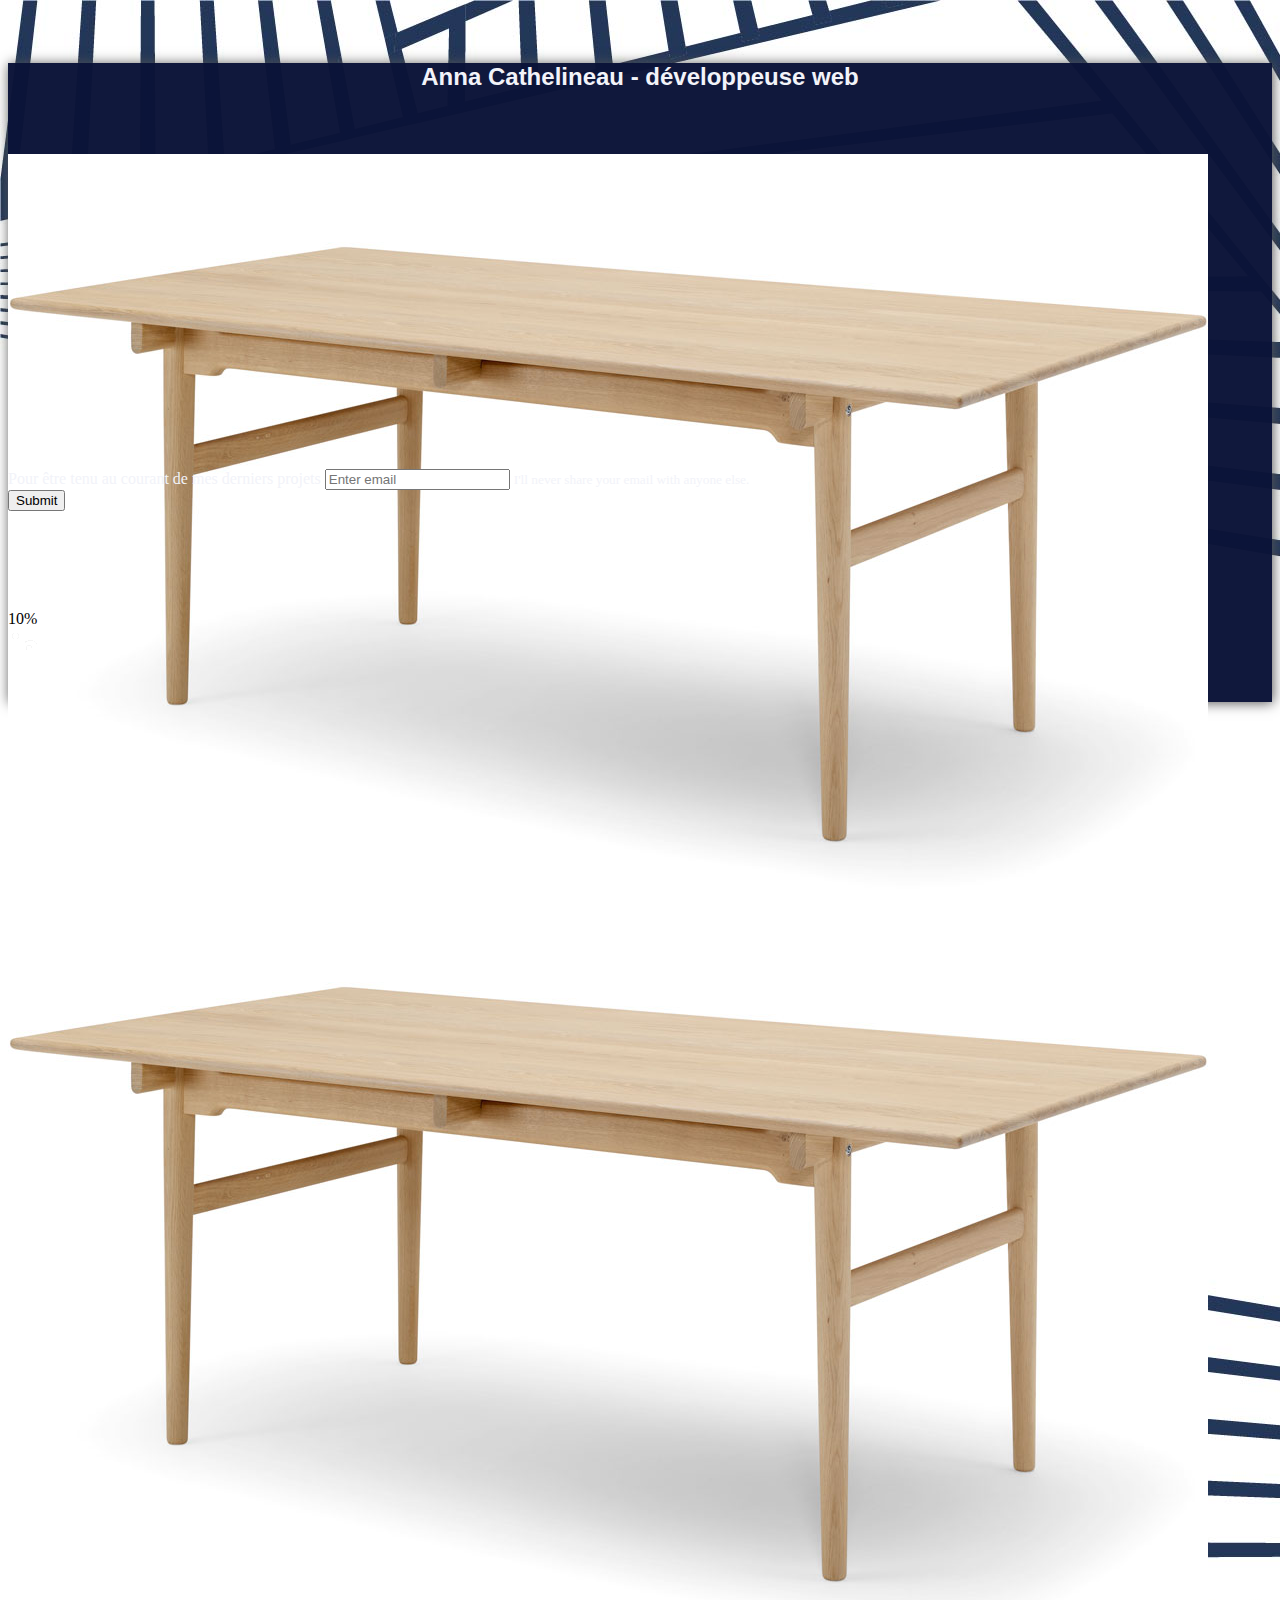
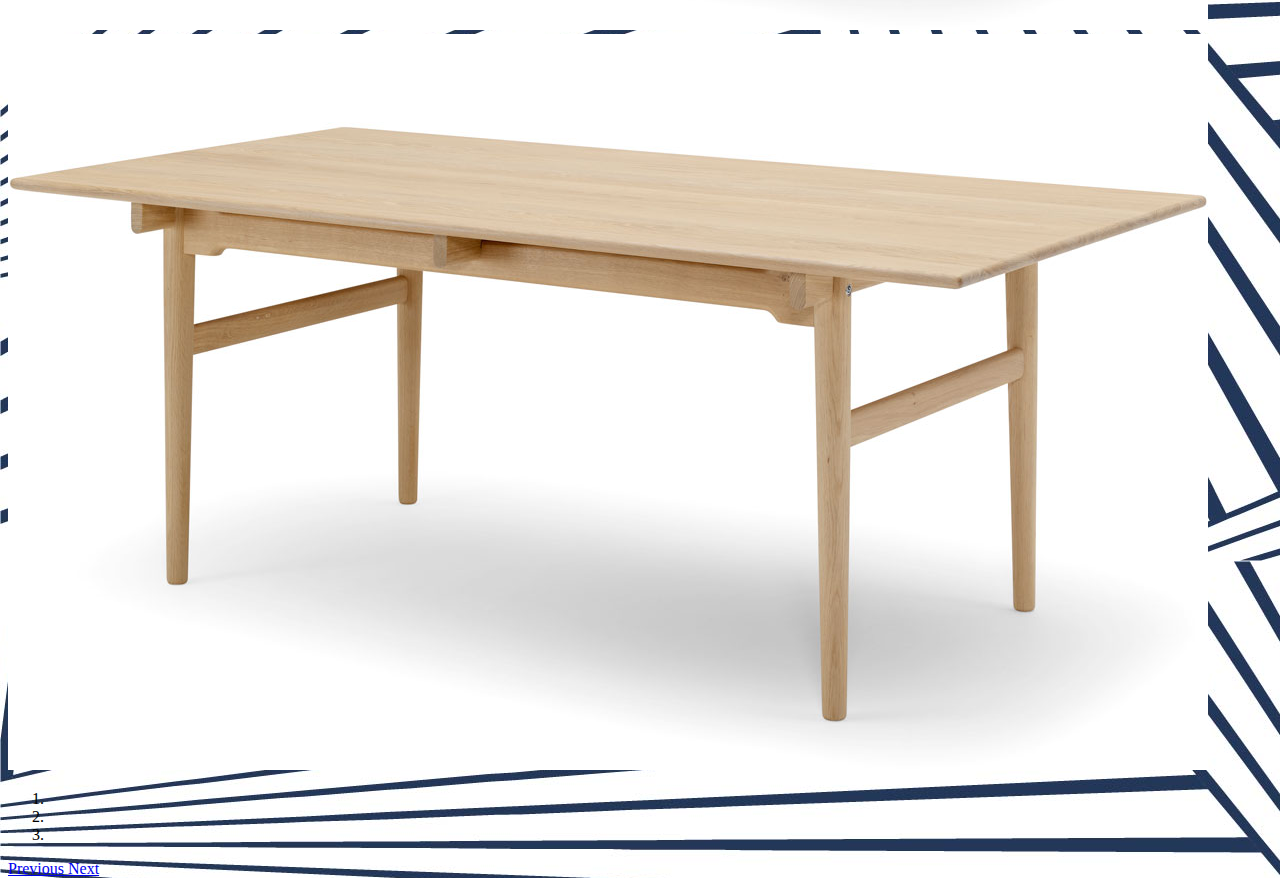
<file: index.html>
<!DOCTYPE html>
<html lang="en">
  <head>
    <!-- Required meta tags -->
    <meta charset="utf-8">
    <meta name="viewport" content="width=device-width, initial-scale=1, shrink-to-fit=no">

    <!-- Bootstrap CSS -->
    <link rel="stylesheet" href="https://maxcdn.bootstrapcdn.com/bootstrap/4.0.0-beta/css/bootstrap.min.css" integrity="sha384-/Y6pD6FV/Vv2HJnA6t+vslU6fwYXjCFtcEpHbNJ0lyAFsXTsjBbfaDjzALeQsN6M" crossorigin="anonymous">
    <link rel="stylesheet" href="stylesheet.css">
  </head>
  <body>
  <section class="container">	
<header class="container"> 

	<div class="row justify-content-center"> 
		<div class="col-xs-12 col-md-12"> 
		<h2>Anna Cathelineau - développeuse web</h2> 
		</div>
	</div>	
</header> 
	<div class="row justify-content-center"> 
		<div class="col-xs-12 col-md-4"> 
			<div id="carouselExampleIndicators" class="carousel slide" data-ride="carousel">
				<div class="carousel-inner">
				<div class="carousel-item active">
				<img class="d-block w-100" src="slide3.jpg" alt="First slide">
				</div>
				<div class="carousel-item">
				<img class="d-block w-100" src="slide3.jpg" alt="Second slide">
				</div>
				<div class="carousel-item">
				<img class="d-block w-100" src="slide3.jpg" alt="Third slide">
				</div>
				<ol class="carousel-indicators">
				<li data-target="#carouselExampleIndicators" data-slide-to="0" class="active"></li>
				<li data-target="#carouselExampleIndicators" data-slide-to="1"></li>
				<li data-target="#carouselExampleIndicators" data-slide-to="2"></li>
				</ol>
				</div>
				<a class="carousel-control-prev" href="#carouselExampleIndicators" role="button" data-slide="prev">
				<span class="carousel-control-prev-icon" aria-hidden="true"></span>
				<span class="sr-only">Previous</span>
				</a>
				<a class="carousel-control-next" href="#carouselExampleIndicators" role="button" data-slide="next">
				<span class="carousel-control-next-icon" aria-hidden="true"></span>
				<span class="sr-only">Next</span>
				</a>
			</div>
		</div>	
	</div> 
	<div class="row justify-content-center"> 
		<div class="col-xs-12 col-md-4"> 
			<form>
				<div class="form-group">
					<label for="exampleInputEmail1">Pour être tenu au courant de mes derniers projets</label>
					<input type="email" class="form-control" id="exampleInputEmail1" aria-describedby="emailHelp" placeholder="Enter email">
					<small id="emailHelp" class="form-text text-muted">I'll never share your email with anyone else.</small>
				</div>
				<button type="submit" class="btn btn-primary">Submit</button>
			</form>
		</div> 
	</div> 

	<div class="row" id="footer">
		<div class="col-xs-10 col-md-10">
					<div class="progress">
				<div class="progress-bar progress-bar-striped" role="progressbar" style="width: 10%" aria-valuenow="10" aria-valuemin="0" aria-valuemax="100">10%</div>
			</div> 
		</div>
		<div class="col-xs-1 col-md-1"> 
		<a class="nav-link" href="#"><img src="linkedin.png"></a>
		</div>
				<div class="col-xs-1 col-md-1"> 
				<a class="nav-link" href="#"><img src="github-logo2.png"></a> 
				</div>
		</div>
	</section>
  </body>
      <!-- Optional JavaScript -->
    <!-- jQuery first, then Popper.js, then Bootstrap JS -->
    <script src="https://code.jquery.com/jquery-3.2.1.slim.min.js" integrity="sha384-KJ3o2DKtIkvYIK3UENzmM7KCkRr/rE9/Qpg6aAZGJwFDMVNA/GpGFF93hXpG5KkN" crossorigin="anonymous"></script>
    <script src="https://cdnjs.cloudflare.com/ajax/libs/popper.js/1.11.0/umd/popper.min.js" integrity="sha384-b/U6ypiBEHpOf/4+1nzFpr53nxSS+GLCkfwBdFNTxtclqqenISfwAzpKaMNFNmj4" crossorigin="anonymous"></script>
    <script src="https://maxcdn.bootstrapcdn.com/bootstrap/4.0.0-beta/js/bootstrap.min.js" integrity="sha384-h0AbiXch4ZDo7tp9hKZ4TsHbi047NrKGLO3SEJAg45jXxnGIfYzk4Si90RDIqNm1" crossorigin="anonymous"></script>
</html>
</file>
<file: stylesheet.css>
body {
	background-color: #f9ed69;
	background-image:url(8331.jpg);

}

/*section {
	height: 100vh;
}*/

#carouselExampleIndicators {
	max-height: 30vh;
	/*max-width: 30%;*/
	margin-top: 7vh;
	margin-right: auto;
	margin-left: auto;
}

form {
	margin-top: 5vh;
	margin-right: auto;
	margin-left: auto;
}

h2 {
	text-align: center;
	margin-bottom: 1vh;
	margin-top: 2vh;
	font-family: helvetica;
	color: #f2f3f9;
	font-weight: 900;
}

.progress {
	margin-top: 4vh;
	width: 25vw;
}


#rs {
	background-color: #76ffcb;
	margin-top: 4vh;

}

#footer {
	padding-top: 7vh;
}

section {
	margin-top: 7vh;
	background-color: rgba(11,19,56,0.98);
	box-shadow: 1px 1px 12px #555;
}

label, #emailHelp {
	color: #f2f3f9;
}

bubble {
position: relative;
right:50px;
background-color:white;
text-align:center;
width:200px;
height:80px;
border:2px solid #555555;
}
</file>
